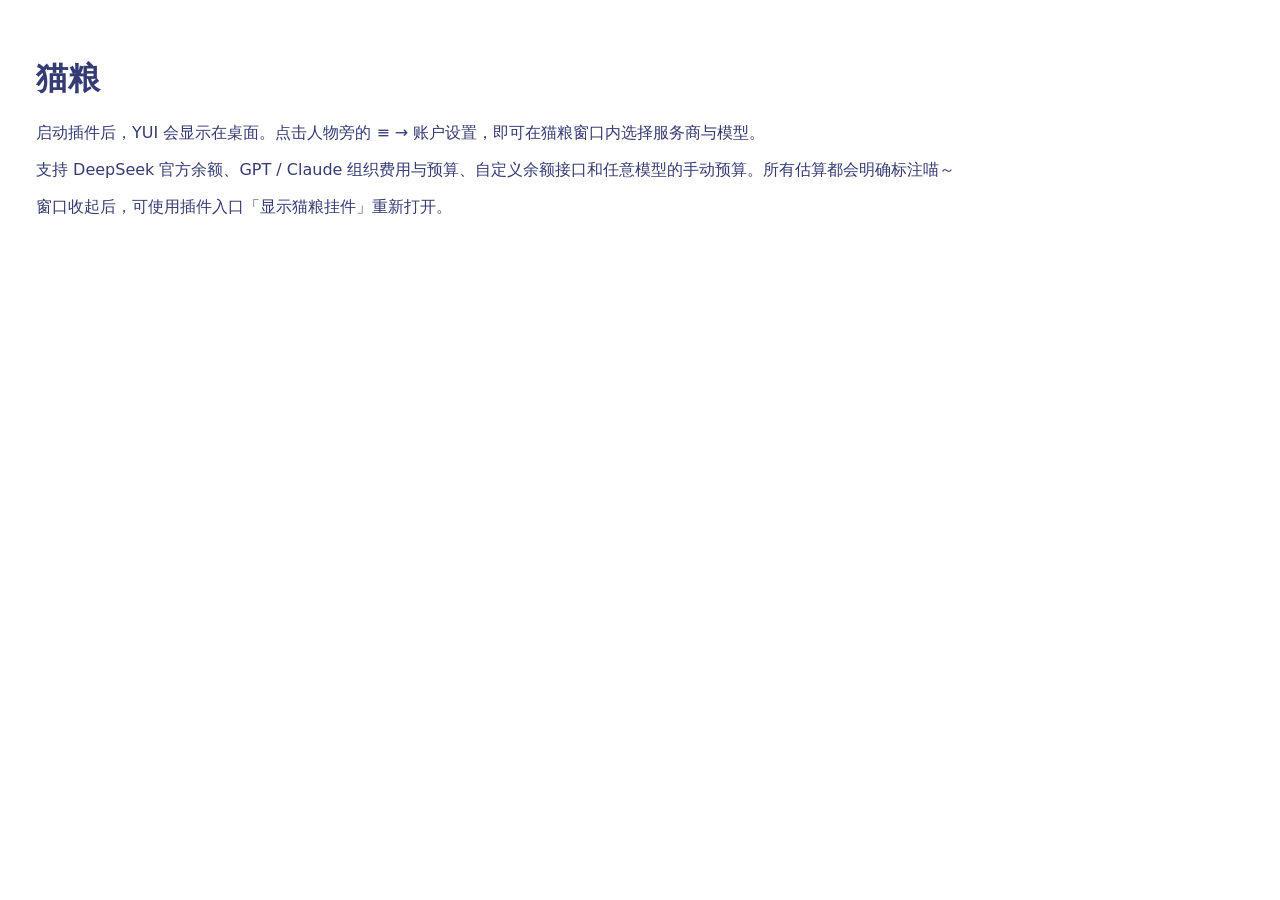
<file: launcher/index.html>
<!doctype html><html lang="zh-CN"><meta charset="utf-8"><title>猫粮</title><body style="font:16px system-ui;padding:28px;color:#353b73"><h1>猫粮</h1><p>启动插件后，YUI 会显示在桌面。点击人物旁的 ≡ → 账户设置，即可在猫粮窗口内选择服务商与模型。</p><p>支持 DeepSeek 官方余额、GPT / Claude 组织费用与预算、自定义余额接口和任意模型的手动预算。所有估算都会明确标注喵～</p><p>窗口收起后，可使用插件入口「显示猫粮挂件」重新打开。</p></body></html>
</file>
